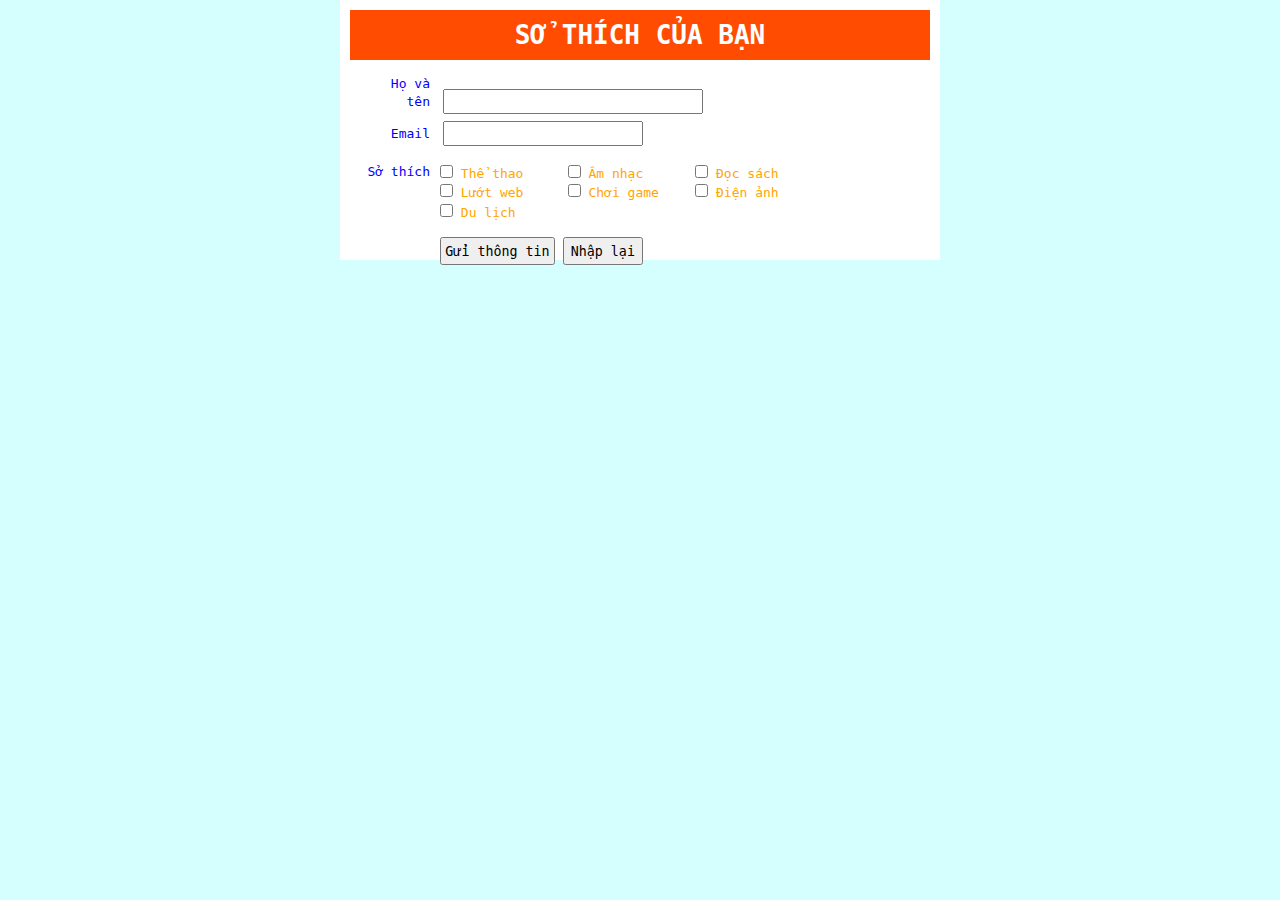
<file: favorites/index.html>
<!DOCTYPE html>
<html lang="en">
<head>
    <meta charset="UTF-8">
    <title>FAVORITE</title>
    <link rel="stylesheet" href="style.css">
</head>
<body>
<div class="modal-favorite">
  <div class="container">
    <div class="form-header">
        <h1>SỞ THÍCH CỦA BẠN</h1>
    </div>
    <Form class="Form-body" action="">

        <div class="form-body--info">
        <label for="name-favorite" class="form-label">Họ và tên</label>
        <input type="text" name="yourname" id="name-favorite" class="form-input" required>
        <br><label for="email-favorite" class="form-label">Email</label>
        <input type="Email" name="email" id="email-favorite" class="form-input" required>
        </div>

        <p class="favorite-title">Sở thích</p>
        <div class="favorite-check">
            <div class="checkbox-favorite">
                <input type="checkbox" name="hobby" id="sport-favorite" >
                <label for="sport-favorite">Thể thao</label>
            </div>
            <div class="checkbox-favorite">
                <input type="checkbox" name="hobby" id="music-favorite">
                <label for="music-favorite">Âm nhạc</label>
            </div>
            <div class="checkbox-favorite">
                <input type="checkbox" name="hobby" id="book-favorite">
                <label for="book-favorite">Đọc sách</label>
            </div>
            <div class="checkbox-favorite">
                <input type="checkbox" name="hobby" id="web-favorite">
                <label for="web-favorite">Lướt web</label>
            </div>
            <div class="checkbox-favorite">
                <input type="checkbox" name="hobby" id="game-favorite">
                <label for="game-favorite">Chơi game</label>
            </div>
            <div class="checkbox-favorite">
                <input type="checkbox" name="hobby" id="movie-favorite">
                <label for="movie-favorite">Điện ảnh</label>
            </div>
            <div class="checkbox-favorite">
                <input type="checkbox" name="hobby" id="travel-favorite">
                <label for="travel-favorite">Du lịch</label>
            </div>

            <div class="form-button">
                <button type="submit" class="btn btn-login">Gửi thông tin</button>
                <button type="reset" class="btn btn-reset">Nhập lại</button>
            </div>
        </div>
    </Form>
  </div>
</div>
</body>
</html>
</file>
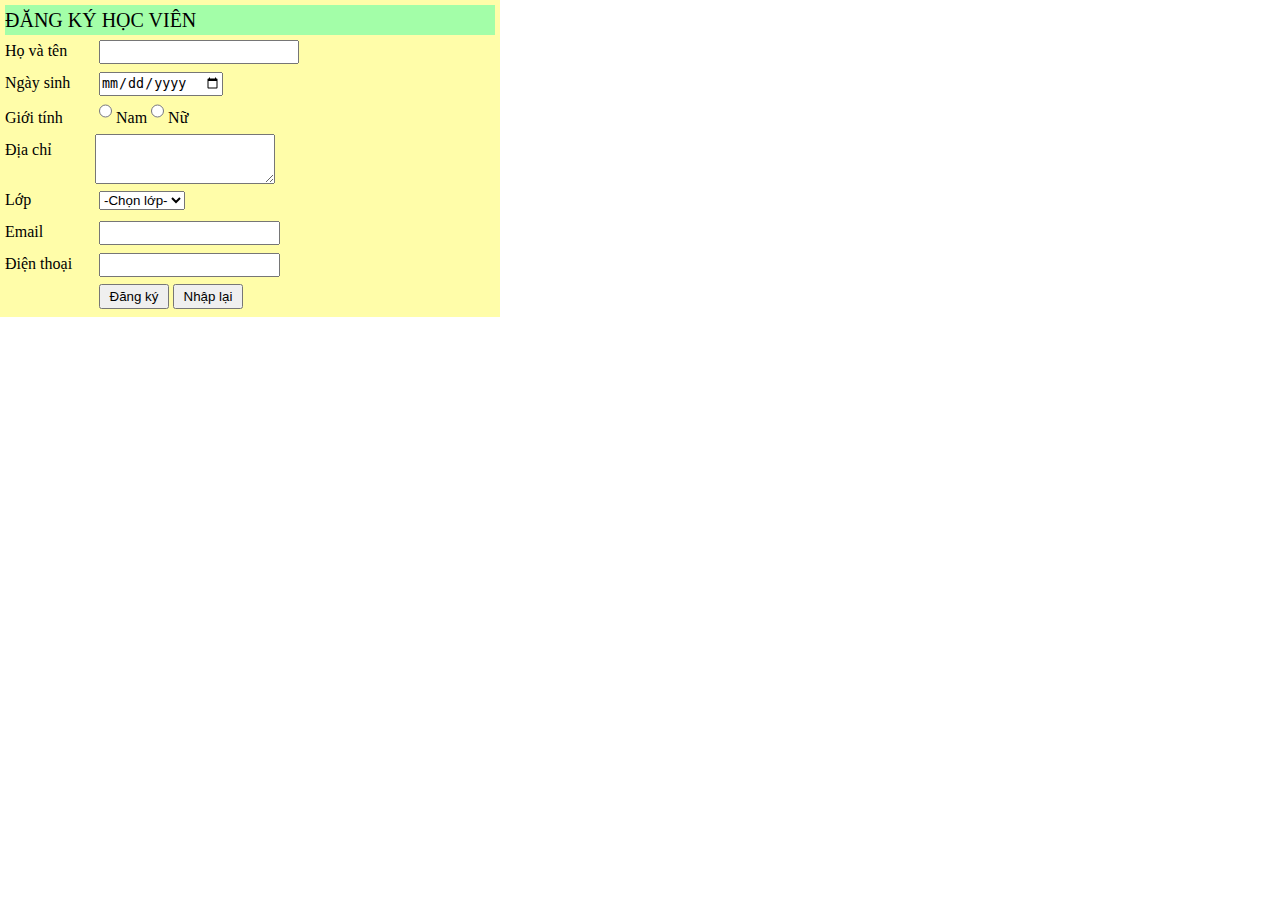
<file: form-login-student/index.html>
<!DOCTYPE html>
<html lang="en">
<head>
    <meta charset="UTF-8">
    <title>Đăng ký học viên</title>
  <link rel="stylesheet" href="style.css">
</head>
<body>
    <div class="container">
        <div class="form-header">
            <P>ĐĂNG KÝ HỌC VIÊN</P>
        </div>
        <Form class="Form-body" action="">

            <div class="form-body--info">
                <label for="yourname" class="form-label">Họ và tên</label>
                <input type="text" name="yourname" id="yourname" class="form-input" required>

                <br><label for="birthday" class="form-label">Ngày sinh</label>
                <input type="date" name="email" id="birthday" class="form-input" required>

                <br><label for="" class="form-label">Giới tính</label>
                <input type="radio" name="birthday" id="male" class="form-input" required>
                <span for="male">Nam</span>
                <input type="radio" name="birthday" id="female" class="form-input" required>
                <span for="female">Nữ</span>

                <div class="form-label--address">
                <label for="adress" class="text-address">Địa chỉ</label>
                <textarea  id="adress" required></textarea>
                </div>

                <label for="" class="form-label">Lớp</label>
                <select class="select-class">
                    <option value="class">-Chọn lớp-</option>
                    <option value="class">Lớp 10</option>
                    <option value="class">Lớp 11</option>
                    <option value="class">Lớp 12</option>
                </select>

                <br><label for="email" class="form-label">Email</label>
                <input type="Email" name="email" id="email" class="form-input" required>

                <br><label for="phone" class="form-label">Điện thoại</label>
                <input type="tel" name="phone" id="phone" class="form-input" required>

                <div class="form-body--button">
                    <button type="submit" class="btn btn-login">Đăng ký</button>
                    <button type="reset" class="btn btn-reset">Nhập lại</button>
                </div>
            </div>
        </Form>
    </div>
</body>
</html>
</file>
<file: favorites/style.css>
*{
    margin: 0;
    padding: 0;
    box-sizing: border-box;
    font-family:monospace;
}

body {
    background-color: #D5FEFF;

}
.modal-favorite{
    position: fixed;
    display: flex;
    top: 0;
    left: 0;
    right: 0;
    bottom: 0;
    justify-content: center;
}

.container{
    width: 600px;
    height: 260px;
    background-color: white;
    padding: 10px;

}

.form-header{
    width: 100%;
    height: 50px;
    text-align: center;
    line-height: 50px;
    background-color: #FF4C00;
    color: white;
    font-weight: 300;
}
.Form-body{
    width: 100%;
    margin: 10px;

}
.form-body--info{
    margin-top: 15px;
    margin-bottom: 10px;
    line-height: 1.4;
}
.form-label{
    display: inline-block;
    width: 70px;
    text-align: right;
    padding-bottom: 10px;
    color: blue;
}
.form-input{
    height: 25px;
    width: 200px;
    margin-left:5px;
}
#name-favorite{
    width: 260px;
}
.form-vavorite{
}
.favorite-title{
    width: 70px;
    float: left;
    text-align: right;
    color: blue;
}

.favorite-check{
    float: left;
    width: 66%;
    margin-left: 10px;
    line-height: 1.5;
}
.checkbox-favorite{
    display: inline-block;
    float: left;
    width: 33.33333%;
    color: orange;
}

.form-button{
    display: inline-block;
    width: 100%;
    margin-top: 15px;
}
.btn{
    height: 28px;

}
.btn-login{
    width: 115px;
}
.btn-reset{
    width: 80px;

}
</file>
<file: form-login-student/style.css>
*{
    margin: 0;
    padding: 0;
    box-sizing: border-box;
}
.container{
    width: 500px;
    background-color: #FFFDA9;
    padding: 5px;
}
.form-header{
    background-color: #a3fea8;
    font-size: 20px;
    height: 30px;
    text-align: left;
    line-height: 30px;
}
.form-body--info{
    line-height: 2;
}
.form-body--info .form-label{
    text-align: left;
    display: inline-block;
    width: 90px;
}
.form-body--info input{
    height: 24px;
}
.form-body--info #yourname{
    width: 200px;
}
.select-class{
    cursor: pointer;
}
.form-body--info #adress{
    height: 50px;
    width: 180px;
}
.form-body--button{
    margin-left: 94px;
}
.form-label--address{
    display: inline-flex;
    width: 100%;
}
.text-address{
    width: 90px;
}
.btn{
    width: 70px;
    height: 25px;
}
</file>
